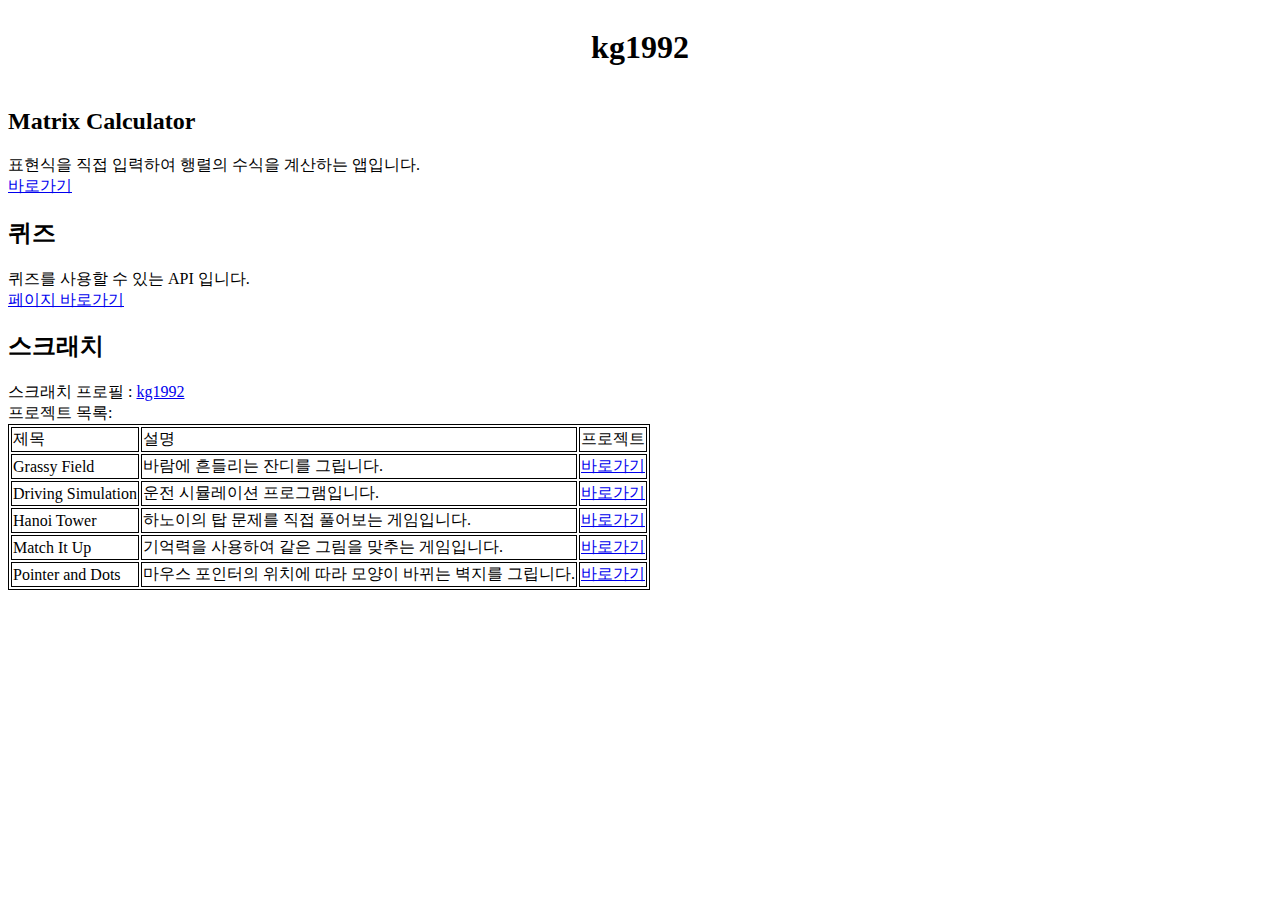
<file: index.html>
<!DOCTYPE html>
<html>
    <head>
        <title>kg1992</title>
        <meta charset="UTF-8">
        <meta http-equiv="Content-Security-Policy" content=
        "default-src *;
        font-src https://fonts.gstatic.com;
        style-src * https://fonts.googleapis.com;">
        <link rel="icon" href="favicon.ico" type="image/x-icon">
        <link rel="stylesheet" href="https://fonts.googleapis.com/css2?family=Noto+Sans+KR&amp;family=Nanum+Gothic+Coding">
        <link rel="stylesheet" href="./styles.css">
        <link rel="stylesheet" href="lib/highlight/styles/default.min.css">
        <script src="lib/highlight/highlight.min.js"></script>
        <script src="lib/jquery-3.6.1.min.js"></script>
        <!-- <script src="http://localhost:8080/js/quiz-module.js"></script> -->
        <script src="https://quiz-app-367510.uc.r.appspot.com/js/quiz-module.js"></script>
        <script src="index.js"></script>
    </head>
    <body>
        <div class="center-box">
            <h1>kg1992</h1>
          </div>
        <h2>Matrix Calculator</h2>
        <div>표현식을 직접 입력하여 행렬의 수식을 계산하는 앱입니다.</div>
        <a href="./matrix_calculator/matrix_calculator.html">바로가기</a>
        <h2>퀴즈</h2>
        <div>퀴즈를 사용할 수 있는 API 입니다.
        <div class="quiz-area-example">
            <div class="quiz-area" quiz-id="c4d5108c-0e44-467b-9df9-199cf854a44d"></div>
            <a href="https://quiz-app-367510.uc.r.appspot.com/quiz">페이지 바로가기</a>
        </div>  
        <h2>
            스크래치
        </h2>
        <div>
            스크래치 프로필 : <a href="https://scratch.mit.edu/users/kg1992/">kg1992</a>
        </div>
        프로젝트 목록:
        <table>
            <thead>
                <tr>
                    <td>제목</td>
                    <td>설명</td>
                    <td>프로젝트</td>
                </tr>
            </thead>
            <tbody>
                <tr>
                    <td>Grassy Field</td>
                    <td>바람에 흔들리는 잔디를 그립니다.</td>
                    <td><a href="https://scratch.mit.edu/projects/762544017">바로가기</a></td>
                </tr>
                <tr>
                    <td>Driving Simulation</td>
                    <td>운전 시뮬레이션 프로그램입니다.</td>
                    <td><a href="https://scratch.mit.edu/projects/762549242">바로가기</a></td>
                </tr>
                <tr>
                    <td>Hanoi Tower</td>
                    <td>하노이의 탑 문제를 직접 풀어보는 게임입니다.</td>
                    <td><a href="https://scratch.mit.edu/projects/762548774">바로가기</a></td>
                </tr>
                <tr>
                    <td>Match It Up</td>
                    <td>기억력을 사용하여 같은 그림을 맞추는 게임입니다.</td>
                    <td><a href="https://scratch.mit.edu/projects/762549059">바로가기</a></td>
                </tr>
                <tr>
                    <td>Pointer and Dots</td>
                    <td>마우스 포인터의 위치에 따라 모양이 바뀌는 벽지를 그립니다.</td>
                    <td><a href="https://scratch.mit.edu/projects/762548235">바로가기</a></td>
                </tr>
            </tbody>
        </table>
        
    </body>
</html>
</file>
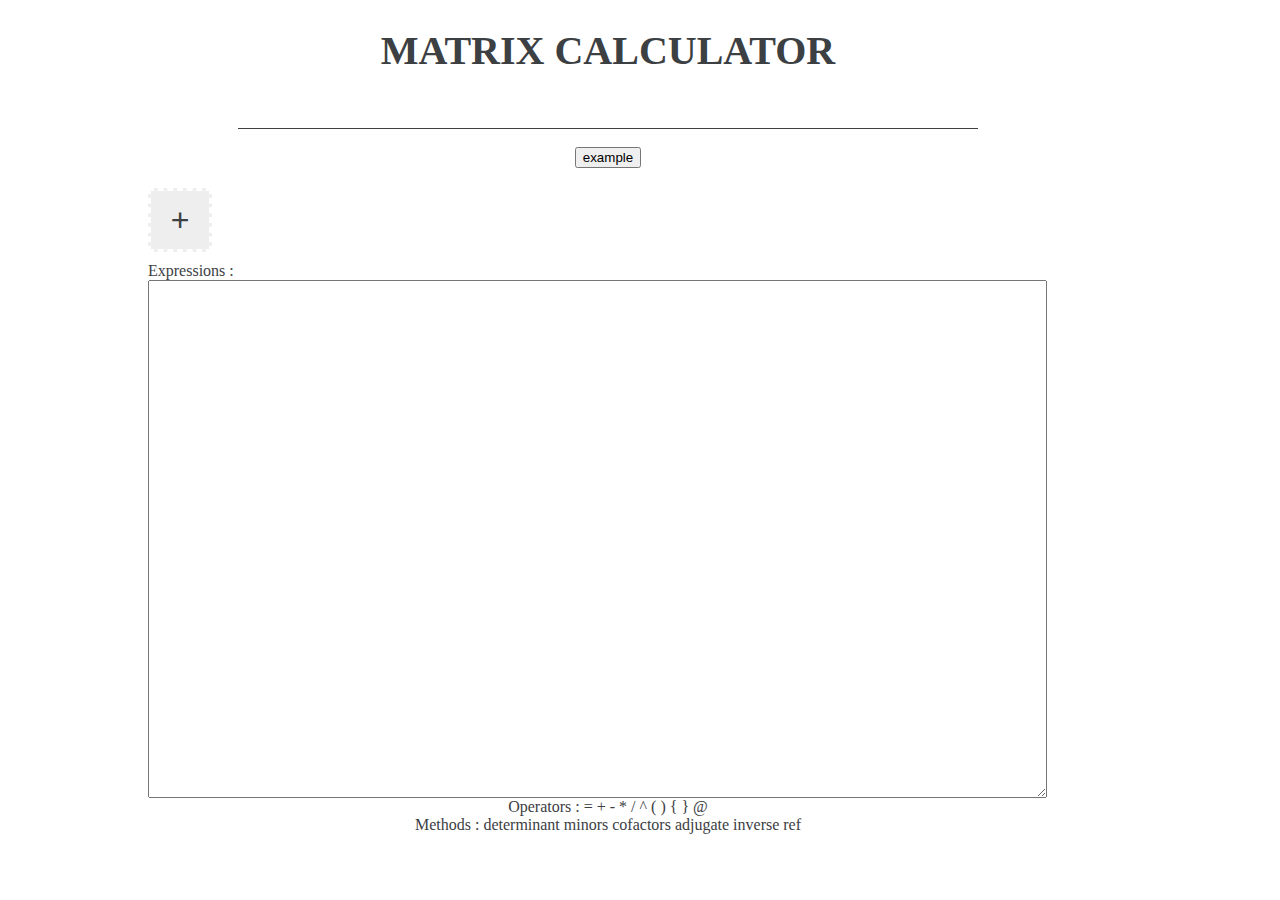
<file: matrix_calculator/matrix_calculator.html>
<!DOCTYPE html>
<html>

<head>
    <meta charset="UTF-8">
    <script src="./matrix_calculator.js"></script>
    <link rel="stylesheet" href="./matrix_calculator.css">
    <link rel="shortcut icon" href="#">
    <!-- template -->
    <template id="template_matrix_input">
        <div class="matrix_input_widget widget_container">
            <div class="matrix_input_name_size">
                <span>
                    <span class="matrix_input_name ">A</span>
                    <svg class="matrix_input_remove_button" clip-rule="evenodd" width="16" height="16"
                        fill-rule="evenodd" stroke-linejoin="round" stroke-miterlimit="2" viewBox="0 0 24 24"
                        xmlns="http://www.w3.org/2000/svg">
                        <path
                            d="m12 10.93 5.719-5.72c.146-.146.339-.219.531-.219.404 0 .75.324.75.749 0 .193-.073.385-.219.532l-5.72 5.719 5.719 5.719c.147.147.22.339.22.531 0 .427-.349.75-.75.75-.192 0-.385-.073-.531-.219l-5.719-5.719-5.719 5.719c-.146.146-.339.219-.531.219-.401 0-.75-.323-.75-.75 0-.192.073-.384.22-.531l5.719-5.719-5.72-5.719c-.146-.147-.219-.339-.219-.532 0-.425.346-.749.75-.749.192 0 .385.073.531.219z" />
                    </svg>
                </span>
                <div class="matrix_input_size">
                    (
                    <input class="matrix_input_size_rows matirx_size_input" type="number" value="2" min="1"
                        max="256"></input>
                    ×
                    <input class="matrix_input_size_cols matirx_size_input" type="number" value="2" min="1"
                        max="256"></input>
                    )
                </div>
            </div>
            <div class="matrix_input_elements"></div>
        </div>
    </template>
    <!-- template -->
    <template id="template_matrix_display_entry">
        <div class="matrix_display_entry widget_container">
            <div class="matrix_display_entry_name"></div>
            <div class="matrix_display_entry_middle">=</div>
            <div class="matrix_output"></div>
            <div class="export_button">
                <!-- <svg width="16" height="16" viewBox = "0, 0, 24, 24" xmlns="http://www.w3.org/2000/svg" fill-rule="evenodd" clip-rule="evenodd"><path d="M16 2v7h-2v-5h-12v16h12v-5h2v7h-16v-20h16zm2 9v-4l6 5-6 5v-4h-10v-2h10z"/></svg> -->
                <svg xmlns="http://www.w3.org/2000/svg" width="24" height="24" fill="none" viewBox="0 0 24 24"
                    stroke-width="1.5" stroke="currentColor" class="w-6 h-6">
                    <path stroke-linecap="round" stroke-linejoin="round"
                        d="M15.75 9V5.25A2.25 2.25 0 0013.5 3h-6a2.25 2.25 0 00-2.25 2.25v13.5A2.25 2.25 0 007.5 21h6a2.25 2.25 0 002.25-2.25V15m3 0l3-3m0 0l-3-3m3 3H9" />
                </svg>
            </div>
        </div>
    </template>
    <!-- template -->
    <template id="template_number_display_entry">
        <div class="matrix_display_entry widget_container">
            <div class="matrix_display_entry_name"></div>
            <div class="matrix_display_entry_middle">=</div>
            <div class="number_output"></div>
        </div>
    </template>
</head>

<body>
    <div id="menu_matrix_selector" class="menu_theme matrix_selector_candidates"></div>
    <div id="menu_exporter" class="menu_theme">
        <a href="#" id="a_json_row_major">JSON ROW MAJOR</a>
        <a href="#" id="a_json_col_major">JSON COL MAJOR</a>
        <a href="#" id="a_katex">KATEX</a>
        <a href="#" id="a_c_row_major">C ROW MAJOR</a>
        <a href="#" id="a_c_col_major">C COL MAJOR</a>
    </div>
    <article class="calculator_page">
        <div class="header">
            <h1 class="header_text"> MATRIX CALCULATOR </h1>
        </div>
        <div class="horz_border"></div>
        &nbsp;
        <button class="top_button top_button_example">example</button>
        <div id="matrix_area">
            <button id="add_widget_button" class="widget_container" type="button">+</button>
        </div>
        <div id="matrix_display">
        </div>
        <div id="expression_display">
        </div>
        <div class="writer_seciton">
            <div>Expressions : </div>
            <textarea class="writer_section_textarea"></textarea>
        </div>
        <div class="example_section">
            <div>Operators : = + - * / ^ ( ) { } @</div>
            <div>Methods : determinant minors cofactors adjugate inverse ref</div>
        </div>
    </article>
</body>

</html>
</file>
<file: styles.css>
body {
    font-family: 'Noto Sans KR';
}

code {
    font-family: 'Nanum Gothic Coding';
}

.header-text {
    font-family: 'Noto Sans KR';
    text-align: center;
}

.center-box {
    display: flex;
    justify-content: center;
    align-items: center;
}

table,
th,
td {
    border: 1px solid black;
}
</file>
<file: matrix_calculator/matrix_calculator.css>
body
{
    margin:0px;
}
.calculator_page
{
    display:flex;    
    text-align: center;
    align-content: center;
    align-self: center;
    flex-direction: column;
    width: 75%;
    min-width: 740px;
    margin-left: 10%;
    color:#3c4043;
}
.header
{
    height:128px;
    text-align: center;
}
.top_button
{
    align-self:center;
}
#matrix_area
{
    display:flex;
    align-items: center;
    align-self: center;
    flex-wrap: wrap;
    width: 100%;
    padding:10;
}
#add_widget_button
{
    color:#3c4043;
    font-size: 2em;
    margin-left:20px;
    margin-top:20px;
    border: dashed #ffffff;
    width:64px;
    height:64px;
    text-align:center;
    padding: 0;
    justify-content: center;
}
#add_widget_button:hover
{
    background-color:#cccccc;
}
.matrix_element_input
{
    width:32px;
}
.matirx_size_input
{
    width:32px;
}
.header_text
{
    font-size:2.5em;
}
.horz_border
{
    width: 740px;
    border-bottom: solid 1px #3c4043;
    align-self:center;
}
.matrix_selector
{
    align-items: center;
    align-self: center;
}
.menu_theme
{
    display:none;
    position: absolute;
    background-color: #f6f6f6;
    min-width: 100px;
    overflow: auto;
    border: 1px solid #ddd;
    z-index: 1;
}
.menu_theme > a
{
  color: black;
  padding: 6px 8px;
  text-decoration: none;
  display: block;
}
.menu_theme > a:hover
{
    background-color: #ddd;
}
.matrix_adder
{
    display:flex;
    flex-direction: row;
    align-content: center;
}
.widget_container
{
    display:flex;
    align-items: center;
    align-self: center;
    margin-top: 20px;
    margin-left: 20px;
    background-color: #eeeeee;
    padding:10px;   
}
.writer_seciton
{
    display:block;
    text-align:left;
    margin-left:20px;
}
.writer_section_textarea
{
    width:95%;
    min-height:512px;
    display:block;
}
.show
{
    display:block;
}
#matrix_display
{
    display:flex;
    align-items: center;
    align-self: center;
    flex-wrap: wrap;
    padding:10;
    width: 100%;
}
.matrix_display_entry_middle
{
    width: 24px;
    margin-left: 8px;
    margin-right: 8px;
    font-size: 0.8em;
}
.writer_seciton
{
    margin-top:10px;
}
.matrix_output
{
    text-align:left;
}
.export_button
{
    margin-left:10px;
}
.export_button:hover
{
    background-color: #cccccc;
}
</file>
<file: lib/highlight/styles/default.min.css>
/*!
  Theme: Default
  Description: Original highlight.js style
  Author: (c) Ivan Sagalaev <maniac@softwaremaniacs.org>
  Maintainer: @highlightjs/core-team
  Website: https://highlightjs.org/
  License: see project LICENSE
  Touched: 2021
*/pre code.hljs{display:block;overflow-x:auto;padding:1em}code.hljs{padding:3px 5px}.hljs{background:#f3f3f3;color:#444}.hljs-comment{color:#697070}.hljs-punctuation,.hljs-tag{color:#444a}.hljs-tag .hljs-attr,.hljs-tag .hljs-name{color:#444}.hljs-attribute,.hljs-doctag,.hljs-keyword,.hljs-meta .hljs-keyword,.hljs-name,.hljs-selector-tag{font-weight:700}.hljs-deletion,.hljs-number,.hljs-quote,.hljs-selector-class,.hljs-selector-id,.hljs-string,.hljs-template-tag,.hljs-type{color:#800}.hljs-section,.hljs-title{color:#800;font-weight:700}.hljs-link,.hljs-operator,.hljs-regexp,.hljs-selector-attr,.hljs-selector-pseudo,.hljs-symbol,.hljs-template-variable,.hljs-variable{color:#ab5656}.hljs-literal{color:#695}.hljs-addition,.hljs-built_in,.hljs-bullet,.hljs-code{color:#397300}.hljs-meta{color:#1f7199}.hljs-meta .hljs-string{color:#38a}.hljs-emphasis{font-style:italic}.hljs-strong{font-weight:700}
</file>
